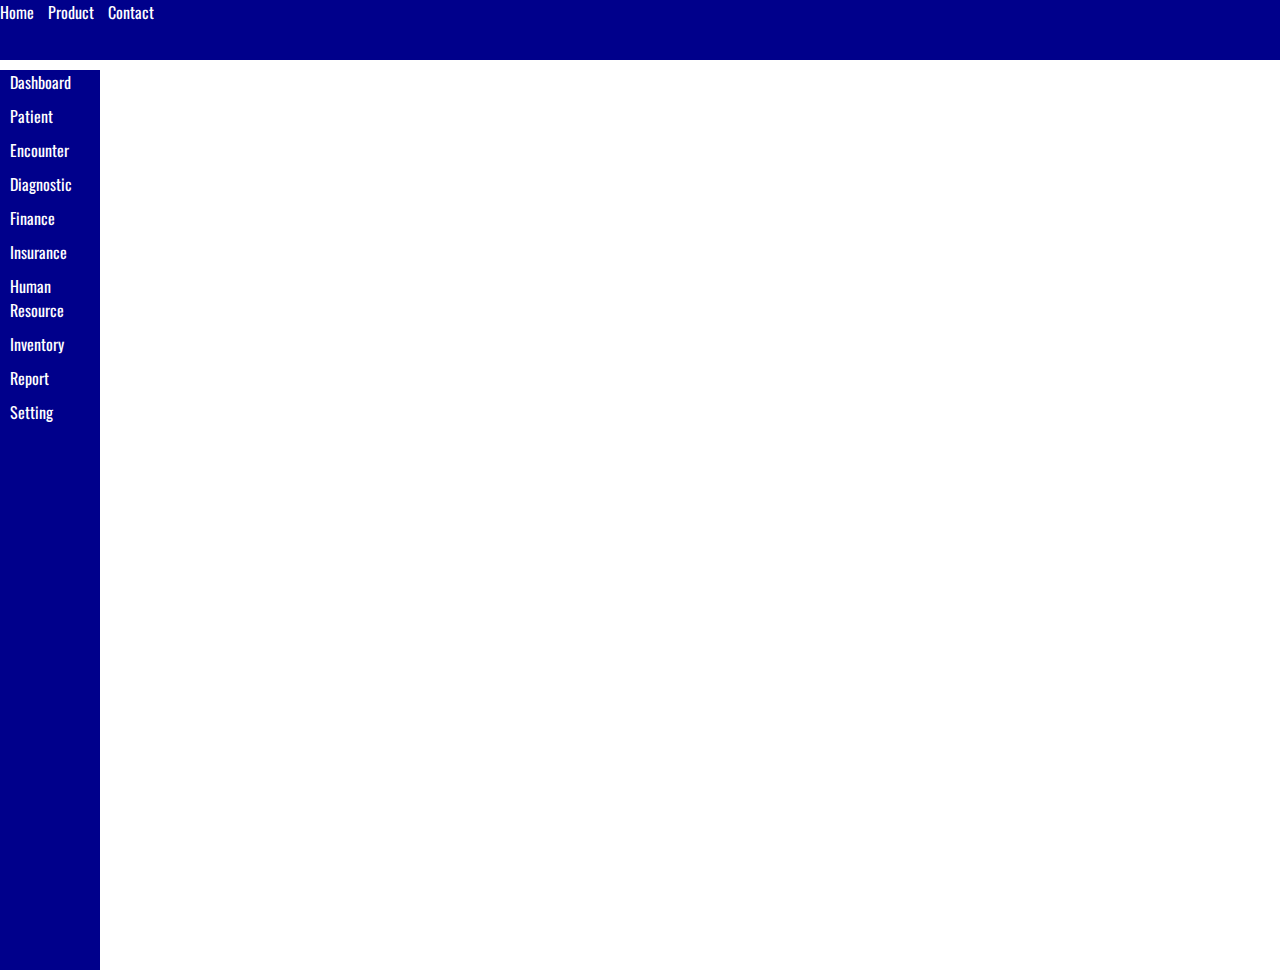
<file: New Project/index.html>
<!DOCTYPE html>
<html lang="en">
<head>
    <meta charset="UTF-8">
    <meta http-equiv="X-UA-Compatible" content="IE=edge">
    <meta name="viewport" content="width=device-width, initial-scale=1.0">
    <link rel="stylesheet" href="style.css">
    <title>Document</title>
</head>
<body>
    <div class="container">
        <ul class="item">
            <li class="item-list"><a href="#">Home</a></li>
            <li class="item-list"><a href="#">Product</a></li>
            <li class="item-list"><a href="#">Contact</a></li>
        </ul>
    </div>
    <div class="row">
        <div class="clm">
            <ul class="items">
                <li class="items-list"><a href="#">Dashboard</a></li>
                <li class="items-list"><a href="#">Patient</a></li>
                <li class="items-list"><a href="#">Encounter</a></li>
                <li class="items-list"><a href="#">Diagnostic</a></li>
                <li class="items-list"><a href="#">Finance</a></li>
                <li class="items-list"><a href="#">Insurance</a></li>
                <li class="items-list"><a href="#">Human Resource</a></li>
                <li class="items-list"><a href="#">Inventory</a></li>
                <li class="items-list"><a href="#">Report</a></li>
                <li class="items-list"><a href="#">Setting</a></li>
            </ul>
        </div>
        <div class="clm2">
            <!-- <div class="div1">
                <p>hello</p>
            </div>
            <div class="div2">
                <p>good</p>
            </div>
            <div class="div3">
                <p>morning</p>
            </div> -->
        </div>
    </div>
</body>
</html>
</file>
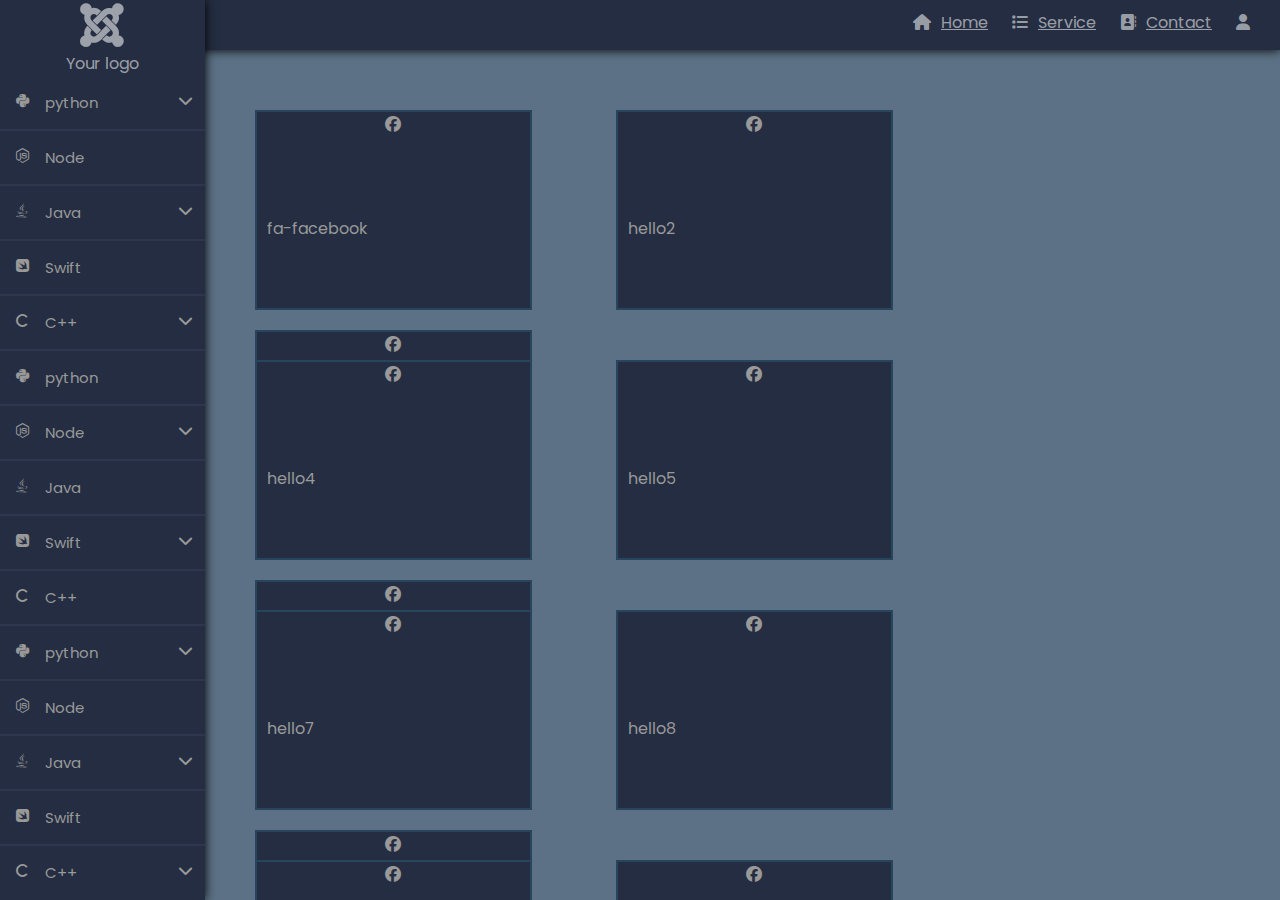
<file: accordion.html>
<!DOCTYPE html>
<html lang="en">
<head>
    <meta charset="UTF-8">
    <meta http-equiv="X-UA-Compatible" content="IE=edge">
    <meta name="viewport" content="width=device-width, initial-scale=1.0">
    <link rel="stylesheet" href="https://cdnjs.cloudflare.com/ajax/libs/font-awesome/6.2.1/css/all.min.css">
    <link rel="stylesheet" href="accordion.css">
    <title>Document</title>
</head>
<body>
    <div class="hor-ver">
        <ul class="list">
            <li class="listt"><a href="accordion.html" class="alist"><i class="fa-solid fa-house"></i>Home</a></li>
            <li class="listt"><a href="" class="alist"><i class="fa-solid fa-list"></i>Service</a></li>
            <li class="listt"><a href="" class="alist"><i class="fa-solid fa-address-book"></i>Contact</a></li>
            <li class="listt"><a href="" class="alist"><i class="fa-solid fa-user"></i></a></li>
        </ul>
    </div>
<!-- space -->
<div class="row">
    <div class="container">
        <ul class="accordion-menu">
            <div class="logo">
                <i class="fa-brands fa-joomla"></i><p>Your logo</p>
            </div>
            <li class="link">
                <div class="dropdown"><i class="fa-brands fa-python"></i>
                    python
                    <i class="fa-solid fa-chevron-down"></i>
                </div>
                <ul class="submenuItems">
                    <li><a href="python.html">level one</a></li>
                    <li><a href="accordion.html">level two</a></li>
                    <li><a href="#">level three</a></li>
                </ul>
            </li>
            <li class="link">
                <div class="dropdown"><i class="fa-brands fa-node-js"></i>
                    Node
                </div>
            </li>
            <li class="link">
                <div class="dropdown"><i class="fa-brands fa-java"></i>
                    Java
                    <i class="fa-solid fa-chevron-down"></i>
                </div>
                <ul class="submenuItems">
                    <li><a href="#">level one</a></li>
                    <li><a href="#">level two</a></li>
                    <li><a href="#">level three</a></li>
                </ul>
            </li>
            <li class="link">
                <div class="dropdown"><i class="fa-brands fa-swift"></i>
                    Swift
                </div>
               
            </li>
            <li class="link">
                <div class="dropdown"><i class="fa-solid fa-c"></i>
                    C++
                    <i class="fa-solid fa-chevron-down"></i>
                </div>
                <ul class="submenuItems">
                    <li><a href="#">level one</a></li>
                    <li><a href="#">level two</a></li>
                    <li><a href="#">level three</a></li>
                </ul>
            </li>
            <li class="link">
                <div class="dropdown"><i class="fa-brands fa-python"></i>
                    python
                </div>
            </li>
            <li class="link">
                <div class="dropdown"><i class="fa-brands fa-node-js"></i>
                    Node
                    <i class="fa-solid fa-chevron-down"></i>
                </div>
                <ul class="submenuItems">
                    <li><a href="#">level one</a></li>
                    <li><a href="#">level two</a></li>
                    <li><a href="#">level three</a></li>
                </ul>
            </li>
            <li class="link">
                <div class="dropdown"><i class="fa-brands fa-java"></i>
                    Java
                </div>
                
            </li>
            <li class="link">
                <div class="dropdown"><i class="fa-brands fa-swift"></i>
                    Swift
                    <i class="fa-solid fa-chevron-down"></i>
                </div>
                <ul class="submenuItems">
                    <li><a href="#">level one</a></li>
                    <li><a href="#">level two</a></li>
                    <li><a href="#">level three</a></li>
                </ul>
            </li>
            <li class="link">
                <div class="dropdown"><i class="fa-solid fa-c"></i>
                    C++
                </div>
                
            </li>
            <li class="link">
                <div class="dropdown"><i class="fa-brands fa-python"></i>
                    python
                    <i class="fa-solid fa-chevron-down"></i>
                </div>
                <ul class="submenuItems">
                    <li><a href="#">level one</a></li>
                    <li><a href="#">level two</a></li>
                    <li><a href="#">level three</a></li>
                </ul>
            </li>
            <li class="link">
                <div class="dropdown"><i class="fa-brands fa-node-js"></i>
                    Node
                </div>
                
            </li>
            <li class="link">
                <div class="dropdown"><i class="fa-brands fa-java"></i>
                    Java
                    <i class="fa-solid fa-chevron-down"></i>
                </div>
                <ul class="submenuItems">
                    <li><a href="#">level one</a></li>
                    <li><a href="#">level two</a></li>
                    <li><a href="#">level three</a></li>
                </ul>
            </li>
            <li class="link">
                <div class="dropdown"><i class="fa-brands fa-swift"></i>
                    Swift
                </div>
                
            </li>
            <li class="link">
                <div class="dropdown"><i class="fa-solid fa-c"></i>
                    C++
                    <i class="fa-solid fa-chevron-down"></i>
                </div>
                <ul class="submenuItems">
                    <li><a href="#">level one</a></li>
                    <li><a href="#">level two</a></li>
                    <li><a href="#">level three</a></li>
                </ul>
            </li>
        </ul>
    </div>
    <!-- other space -->
        <div class="collm">
            <div class="div001">
                <div class="div1">
                    <i class="fa-brands fa-facebook ddd"></i>
                    <p>
                        fa-facebook 
                    </p>
                </div>
                <div class="div1">
                    <i class="fa-brands fa-facebook"></i>
                    <p>
                        hello2
                    </p>
                </div>
                <div class="div1">
                    <i class="fa-brands fa-facebook"></i>
                    <p>
                        hello3
                    </p>
                </div>
            </div>
            <div class="div001">
                <div class="div1">
                    <i class="fa-brands fa-facebook"></i>
                    <p>
                        hello4
                    </p>
                </div>
                <div class="div1">
                    <i class="fa-brands fa-facebook"></i>
                    <p>
                        hello5
                    </p>
                </div>
                <div class="div1">
                    <i class="fa-brands fa-facebook"></i>
                    <p>
                        hello6
                    </p>
                </div>
            </div>
            <div class="div001">
                <div class="div1">
                    <i class="fa-brands fa-facebook"></i>
                    <p>
                        hello7
                    </p>
                </div>
                <div class="div1">
                    <i class="fa-brands fa-facebook"></i>
                    <p>
                        hello8
                    </p>
                </div>
                <div class="div1">
                    <i class="fa-brands fa-facebook"></i>
                    <p>
                        hello9
                    </p>
                </div>
            </div>
            <div class="div001">
                <div class="div1">
                    <i class="fa-brands fa-facebook"></i>
                    <p>
                        hello10
                    </p>
                </div>
                <div class="div1">
                    <i class="fa-brands fa-facebook"></i>
                    <p>
                        hello11
                    </p>
                </div>
                <div class="div1">
                    <i class="fa-brands fa-facebook"></i>
                    <p>
                        hello12
                    </p>
                </div>
            </div>
        </div>
    </div>
    </body>
    <script src="accordion.js"></script>
</body>
</html>
</file>
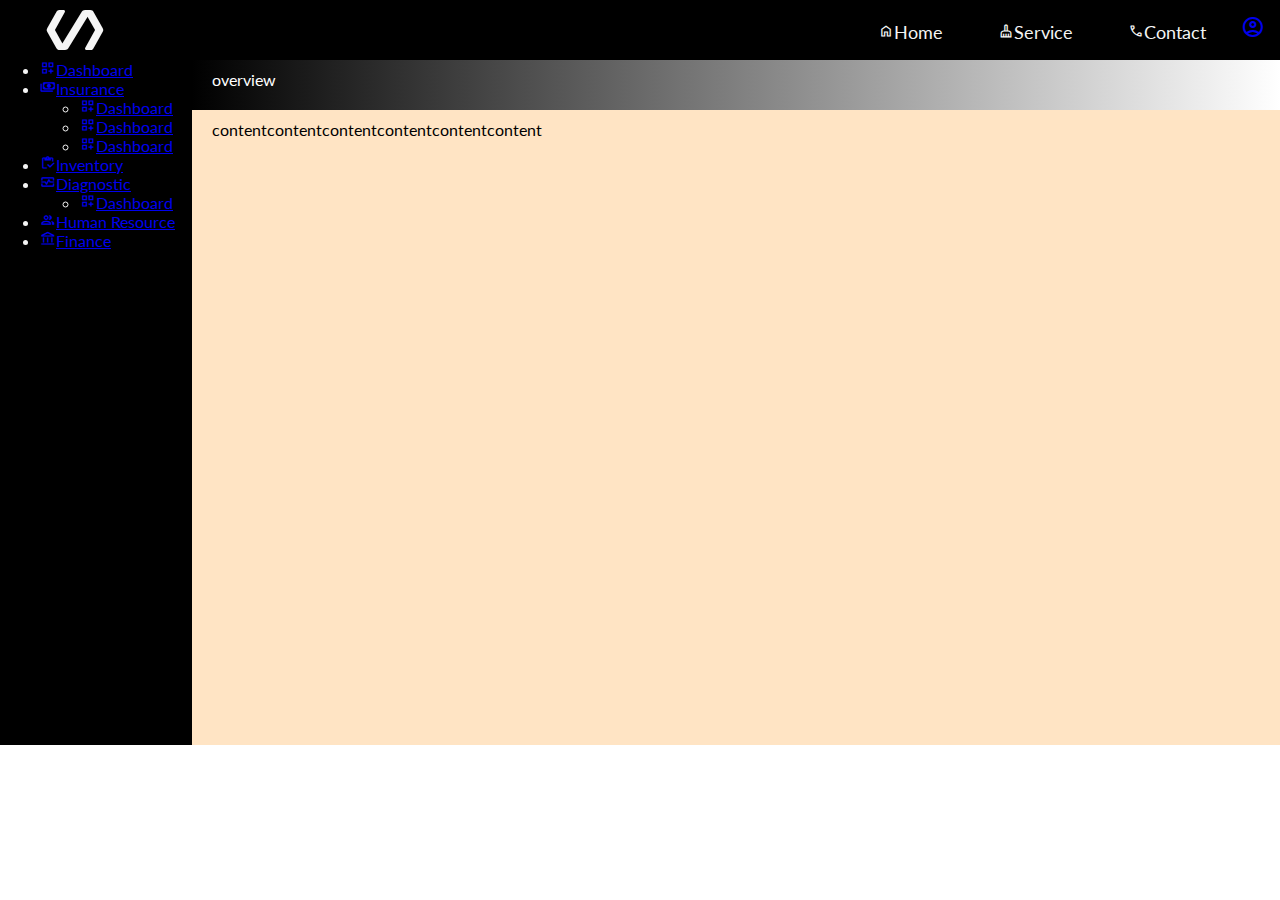
<file: dashboard.html>
<!DOCTYPE html>
<html lang="en">
<head>
    <meta charset="UTF-8">
    <meta http-equiv="X-UA-Compatible" content="IE=edge">
    <meta name="viewport" content="width=device-width, initial-scale=1.0">
    <link rel="stylesheet" href="style.css">
    <title>Home</title>
</head>
<body>
    <div class="hor-navbar">
        <span class="material-symbols-rounded sizz">
            polymer
            </span>
        <ul class="items">
            <li class="item-list"><a href="Home.html"><span class="material-symbols-outlined">Home</span>Home</a></li>
            <li class="item-list"><a href="#"><span class="material-symbols-outlined"> cleaning_services </span>Service</a></li>
            <li class="item-list"><a href="#"><span class="material-symbols-outlined"> call</span>Contact</a></li>
            <a href="#"><span class="material-symbols-rounded profile">
                account_circle
                </span></a>
        </ul>
    </div>
    <div class="row">
    <div class="ver-navbar">
        <ul class="ver-items">
            <li class="ver-itemlist"><a href="dashboard.html"><span class="material-symbols-outlined">
                dashboard_customize
                </span>Dashboard</a></li>
            <li class="ver-itemlist"><a href="#"><span class="material-symbols-outlined">
                payments
                </span>Insurance</a>
                <ul class="next">
                <li class="ver-itemlist-next"><a href="#"><span class="material-symbols-outlined">
                    dashboard_customize
                    </span>Dashboard</a></li>
                    <li class="ver-itemlist-next"><a href="#"><span class="material-symbols-outlined">
                        dashboard_customize
                        </span>Dashboard</a></li>
                        <li class="ver-itemlist-next"><a href="#"><span class="material-symbols-outlined">
                            dashboard_customize
                            </span>Dashboard</a></li>
                        </ul>
            </li>
            <li class="ver-itemlist"><a href="#"><span class="material-symbols-outlined">
                inventory
                </span>Inventory</a></li>
            <li class="ver-itemlist"><a href="#"><span class="material-symbols-outlined">
                monitor_heart
                </span>Diagnostic</a>
                <ul class="next">
                <li class="ver-itemlist-next"><a href="#"><span class="material-symbols-outlined">
                    dashboard_customize
                    </span>Dashboard</a></li>
                </li>
            </ul>
            <li class="ver-itemlist"><a href="#"><span class="material-symbols-outlined">
                group
                </span>Human Resource</a></li>
            <li class="ver-itemlist"><a href="#"><span class="material-symbols-outlined">
                account_balance
                </span>Finance</a></li>
        </ul>
    </div>
    <div class="work-area">
        <div class="tittle-hdr">
            <p>overview</p>
        </div>
        <div class="content">
            <p>contentcontentcontentcontentcontentcontent</p>
        </div>
    </div>
    </div>
</body>
</html>
</file>
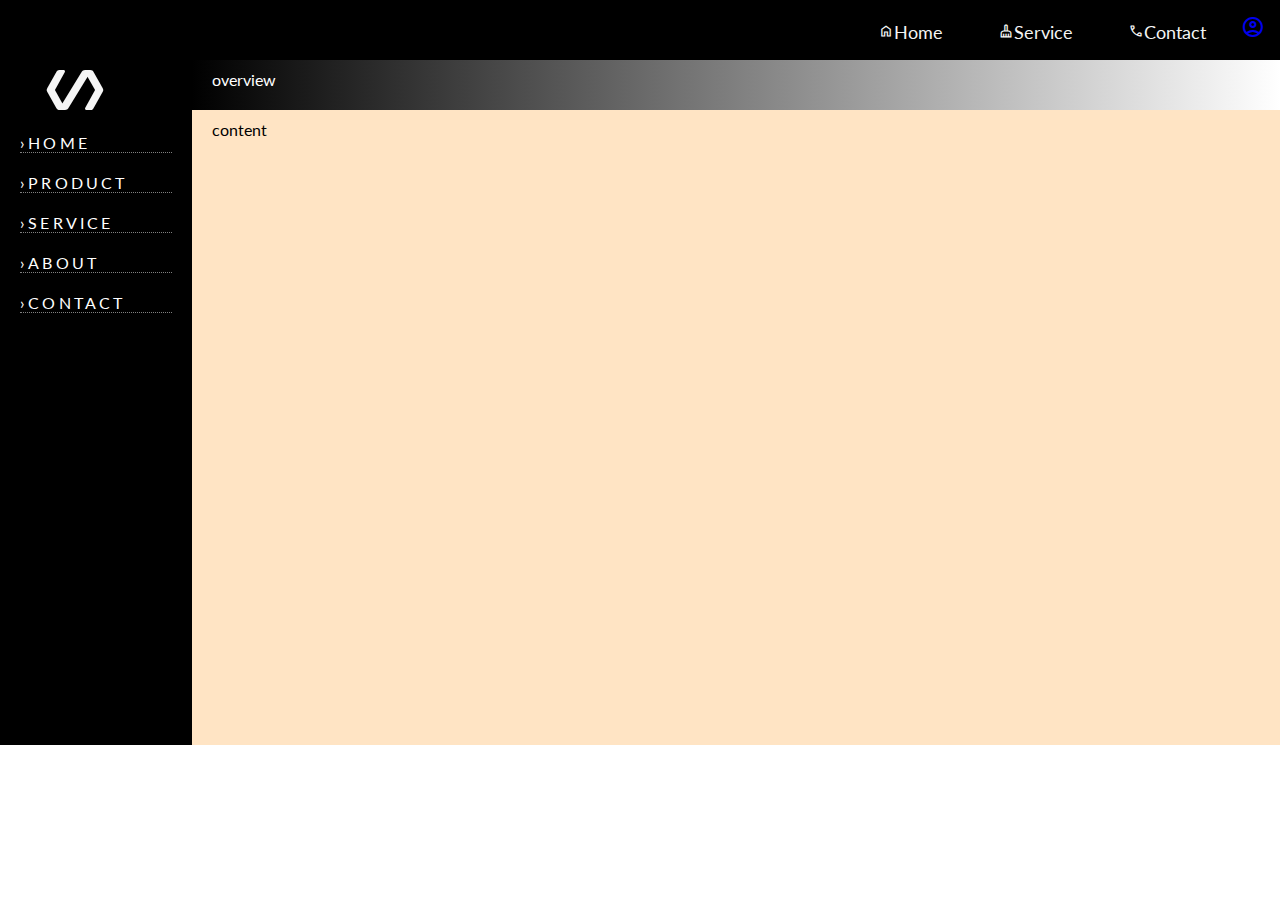
<file: Home.html>
<!DOCTYPE html>
<html lang="en">
<head>
    <meta charset="UTF-8">
    <meta http-equiv="X-UA-Compatible" content="IE=edge">
    <meta name="viewport" content="width=device-width, initial-scale=1.0">
    <link rel="stylesheet" href="style.css">
    <title>Home</title>
</head>
<body>
    <div class="hor-navbar">
        <ul class="items">
            <li class="item-list"><a href="#"><span class="material-symbols-outlined">Home</span>Home</a></li>
            <li class="item-list"><a href="#"><span class="material-symbols-outlined"> cleaning_services </span>Service</a></li>
            <li class="item-list"><a href="#"><span class="material-symbols-outlined"> call</span>Contact</a></li>
            <a href="#"><span class="material-symbols-rounded profile">
                account_circle
                </span></a>
        </ul>
    </div>
    <div class="row">
    <div class="ver-navbar">
        <span class="material-symbols-rounded sizz">
            polymer
            </span>
        <ul class="vul">
            <li class="vulli"><a href="#" class="lia">Home</a></li>
            <li class="vulli"><a href="#" class="lia">Product</a></li>
            <ul class="liul">
                <li class="ulliulli"><a href="" class="ullia"><span class="sub-arrow"></span>Item 1</a></li>
                <li class="ulliulli"><a href="" class="ullia"><span class="sub-arrow"></span>Item 2</a></li>
                <li class="ulliulli"><a href="" class="ullia"><span class="sub-arrow"></span>Item 3</a></li>
                <li class="ulliulli"><a href="" class="ullia"><span class="sub-arrow"></span>Item 4</a></li>
            </ul>
            <li class="vulli"><a href="#" class="lia">Service</a></li>
            <li class="vulli"><a href="#" class="lia">About</a></li>
            <li class="vulli"><a href="#" class="lia">Contact</a></li>
        </ul>
    </div>
    <div class="work-area">
        <div class="tittle-hdr">
            <p>overview</p>
        </div>
        <div class="content">
            <p>content</p>
        </div>
    </div>
    </div>
</body>
</html>
</file>
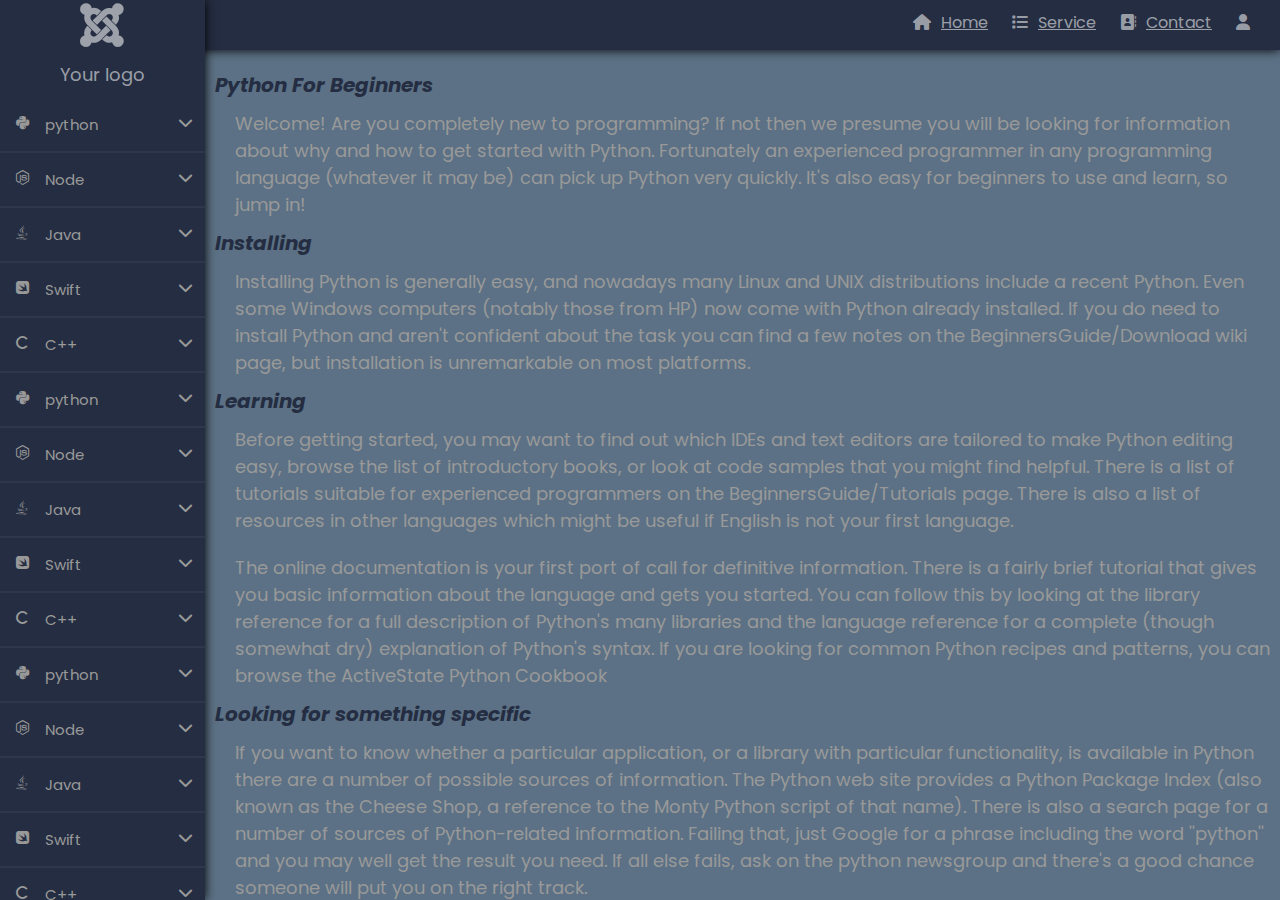
<file: python.html>
<!DOCTYPE html>
<html lang="en">
<head>
    <meta charset="UTF-8">
    <meta http-equiv="X-UA-Compatible" content="IE=edge">
    <meta name="viewport" content="width=device-width, initial-scale=1.0">
    <link rel="stylesheet" href="https://cdnjs.cloudflare.com/ajax/libs/font-awesome/6.2.1/css/all.min.css">
    <link rel="stylesheet" href="accordion.css">
    <link rel="stylesheet" href="python.css">
    <title>Document</title>
</head>
<body>
    <div class="hor-ver">
        <ul class="list">
            <li class="listt"><a href="accordion.html" class="alist"><i class="fa-solid fa-house"></i>Home</a></li>
            <li class="listt"><a href="" class="alist"><i class="fa-solid fa-list"></i>Service</a></li>
            <li class="listt"><a href="" class="alist"><i class="fa-solid fa-address-book"></i>Contact</a></li>
            <li class="listt"><a href="" class="alist"><i class="fa-solid fa-user"></i></a></li>
        </ul>
        </div>
        <!-- space -->
        <div class="row">
    <div class="container">
        
        <ul class="accordion-menu">
            <div class="logo">
                <i class="fa-brands fa-joomla"></i><p>Your logo</p>
            </div>
            <li class="link">
                <div class="dropdown"><i class="fa-brands fa-python"></i>
                    python
                    <i class="fa-solid fa-chevron-down"></i>
                </div>
                <ul class="submenuItems">
                    <li><a href="python.html">level one</a></li>
                    <li><a href="accordion.html">level two</a></li>
                    <li><a href="#">level three</a></li>
                </ul>
            </li>
            <li class="link">
                <div class="dropdown"><i class="fa-brands fa-node-js"></i>
                    Node
                    <i class="fa-solid fa-chevron-down"></i>
                </div>
                <ul class="submenuItems">
                    <li><a href="#">level one</a></li>
                    <li><a href="#">level two</a></li>
                    <li><a href="#">level three</a></li>
                </ul>
            </li>
            <li class="link">
                <div class="dropdown"><i class="fa-brands fa-java"></i>
                    Java
                    <i class="fa-solid fa-chevron-down"></i>
                </div>
                <ul class="submenuItems">
                    <li><a href="#">level one</a></li>
                    <li><a href="#">level two</a></li>
                    <li><a href="#">level three</a></li>
                </ul>
            </li>
            <li class="link">
                <div class="dropdown"><i class="fa-brands fa-swift"></i>
                    Swift
                    <i class="fa-solid fa-chevron-down"></i>
                </div>
                <ul class="submenuItems">
                    <li><a href="#">level one</a></li>
                    <li><a href="#">level two</a></li>
                    <li><a href="#">level three</a></li>
                </ul>
            </li>
            <li class="link">
                <div class="dropdown"><i class="fa-solid fa-c"></i>
                    C++
                    <i class="fa-solid fa-chevron-down"></i>
                </div>
                <ul class="submenuItems">
                    <li><a href="#">level one</a></li>
                    <li><a href="#">level two</a></li>
                    <li><a href="#">level three</a></li>
                </ul>
            </li>
            <li class="link">
                <div class="dropdown"><i class="fa-brands fa-python"></i>
                    python
                    <i class="fa-solid fa-chevron-down"></i>
                </div>
                <ul class="submenuItems">
                    <li><a href="#">level one</a></li>
                    <li><a href="#">level two</a></li>
                    <li><a href="#">level three</a></li>
                </ul>
            </li>
            <li class="link">
                <div class="dropdown"><i class="fa-brands fa-node-js"></i>
                    Node
                    <i class="fa-solid fa-chevron-down"></i>
                </div>
                <ul class="submenuItems">
                    <li><a href="#">level one</a></li>
                    <li><a href="#">level two</a></li>
                    <li><a href="#">level three</a></li>
                </ul>
            </li>
            <li class="link">
                <div class="dropdown"><i class="fa-brands fa-java"></i>
                    Java
                    <i class="fa-solid fa-chevron-down"></i>
                </div>
                <ul class="submenuItems">
                    <li><a href="#">level one</a></li>
                    <li><a href="#">level two</a></li>
                    <li><a href="#">level three</a></li>
                </ul>
            </li>
            <li class="link">
                <div class="dropdown"><i class="fa-brands fa-swift"></i>
                    Swift
                    <i class="fa-solid fa-chevron-down"></i>
                </div>
                <ul class="submenuItems">
                    <li><a href="#">level one</a></li>
                    <li><a href="#">level two</a></li>
                    <li><a href="#">level three</a></li>
                </ul>
            </li>
            <li class="link">
                <div class="dropdown"><i class="fa-solid fa-c"></i>
                    C++
                    <i class="fa-solid fa-chevron-down"></i>
                </div>
                <ul class="submenuItems">
                    <li><a href="#">level one</a></li>
                    <li><a href="#">level two</a></li>
                    <li><a href="#">level three</a></li>
                </ul>
            </li>
            <li class="link">
                <div class="dropdown"><i class="fa-brands fa-python"></i>
                    python
                    <i class="fa-solid fa-chevron-down"></i>
                </div>
                <ul class="submenuItems">
                    <li><a href="#">level one</a></li>
                    <li><a href="#">level two</a></li>
                    <li><a href="#">level three</a></li>
                </ul>
            </li>
            <li class="link">
                <div class="dropdown"><i class="fa-brands fa-node-js"></i>
                    Node
                    <i class="fa-solid fa-chevron-down"></i>
                </div>
                <ul class="submenuItems">
                    <li><a href="#">level one</a></li>
                    <li><a href="#">level two</a></li>
                    <li><a href="#">level three</a></li>
                </ul>
            </li>
            <li class="link">
                <div class="dropdown"><i class="fa-brands fa-java"></i>
                    Java
                    <i class="fa-solid fa-chevron-down"></i>
                </div>
                <ul class="submenuItems">
                    <li><a href="#">level one</a></li>
                    <li><a href="#">level two</a></li>
                    <li><a href="#">level three</a></li>
                </ul>
            </li>
            <li class="link">
                <div class="dropdown"><i class="fa-brands fa-swift"></i>
                    Swift
                    <i class="fa-solid fa-chevron-down"></i>
                </div>
                <ul class="submenuItems">
                    <li><a href="#">level one</a></li>
                    <li><a href="#">level two</a></li>
                    <li><a href="#">level three</a></li>
                </ul>
            </li>
            <li class="link">
                <div class="dropdown"><i class="fa-solid fa-c"></i>
                    C++
                    <i class="fa-solid fa-chevron-down"></i>
                </div>
                <ul class="submenuItems">
                    <li><a href="#">level one</a></li>
                    <li><a href="#">level two</a></li>
                    <li><a href="#">level three</a></li>
                </ul>
            </li>
        </ul>
    </div>
    <!-- other space -->
    <div class="collm">
        <h3 class="piss">Python For Beginners</h3>
        <p>
            Welcome! Are you completely new to programming? If not then we presume you will be looking for information about why and how to get started with Python. Fortunately an experienced programmer in any programming language (whatever it may be) can pick up Python very quickly. It's also easy for beginners to use and learn, so jump in!
        </p>
        <h3>Installing</h3>
        <p>
            Installing Python is generally easy, and nowadays many Linux and UNIX distributions include a recent Python. Even some Windows computers (notably those from HP) now come with Python already installed. If you do need to install Python and aren't confident about the task you can find a few notes on the BeginnersGuide/Download wiki page, but installation is unremarkable on most platforms.
        </p>
        <h3>Learning</h3>
        <p>
            Before getting started, you may want to find out which IDEs and text editors are tailored to make Python editing easy, browse the list of introductory books, or look at code samples that you might find helpful.

There is a list of tutorials suitable for experienced programmers on the BeginnersGuide/Tutorials page. There is also a list of resources in other languages which might be useful if English is not your first language.
        </p>
        <p>
            The online documentation is your first port of call for definitive information. There is a fairly brief tutorial that gives you basic information about the language and gets you started. You can follow this by looking at the library reference for a full description of Python's many libraries and the language reference for a complete (though somewhat dry) explanation of Python's syntax. If you are looking for common Python recipes and patterns, you can browse the ActiveState Python Cookbook
        </p>
        <h3>Looking for something specific</h3>
        <p>
            If you want to know whether a particular application, or a library with particular functionality, is available in Python there are a number of possible sources of information. The Python web site provides a Python Package Index (also known as the Cheese Shop, a reference to the Monty Python script of that name). There is also a search page for a number of sources of Python-related information. Failing that, just Google for a phrase including the word ''python'' and you may well get the result you need. If all else fails, ask on the python newsgroup and there's a good chance someone will put you on the right track.
        </p>
        <h3>Frequently asking questions</h3>
        <p>
            If you have a question, it's a good idea to try the FAQ, which answers the most commonly asked questions about Python.
        </p>
        <h3>Looking to help</h3>
        <p>
            If you want to help to develop Python, take a look at the developer area for further information. Please note that you don't have to be an expert programmer to help. The documentation is just as important as the compiler, and still needs plenty of work!
        </p>
    </div>
</div>
    </body>
    <script src="accordion.js"></script>
</body>
</html>
</file>
<file: New Project/style.css>
@import url('https://fonts.googleapis.com/css2?family=Chivo+Mono&family=Lora&family=Oswald&display=swap');
@import url('https://fonts.googleapis.com/css2?family=Lora&family=Oswald&display=swap');
* {
    font-family: 'Lora', serif;
    font-family: 'Oswald', sans-serif;
    margin: 0;
    padding: 0;
}

.comtainer {
    font-family: 'Chivo Mono', monospace;
    font-family: 'Lora', serif;
    font-family: 'Oswald', sans-serif;

    background-color: darkblue;
}

.item {
list-style: none;
background-color: darkblue;
color: whitesmoke;
width: 100%;
height: 60px;
}

.item-list {
/* float: right; */
display: inline-block;
margin-right: 10px;
}

.item-list a {
    text-decoration: none;
    color: white;
}

.row {
width: 100%;
height: 100vh-60px;
display: flex;
}

.clm {
flex: 1;
}

.items {
list-style: none;
width: 100px;
height: 100vh;
background-color: darkblue;
}

.items-list {
 display: block;
 text-align: left;
 margin: 10px 10px 10px 10px;
}

.items-list a {
    text-decoration: none;
    color: white;
}

.items-list a:hover{
    background-color: orange;
}

.clm2 {
}

.div1 {

}

.div2 {

}

.div3 {

}
</file>
<file: accordion.css>
@import url('https://fonts.googleapis.com/css2?family=Oswald&family=Poppins&family=Roboto&display=swap');

*{
    margin: 0;
    padding: 0;
    box-sizing: border-box;
    font-family: 'Poppins',sans-serif;
}

body {
    background: #5c7185;
    overflow: hidden;
}
.hor-ver{
    width: 100%;
    height: 50px;
    background-color: #242d41;
    position: absolute;
    box-shadow: 0 0 10px #000;
    z-index: 1;
}
.list{
    list-style: none;
    /* text-align: right; */
    float: right;
}

.listt{
    display: inline-block;
    margin: 10px 20px 10px 0;
}

.listt:hover{
    background: #566f82;
    background: -webkit-gradient(linear, 0% 0%, 0% 100%, from(#27455c), to(#273a47));
}
.alist{
    /* text-decoration: none; */
    color: rgba(255, 255, 255, 0.552);
}

.listt i{
    margin-right: 10px;
}

.logo{
    text-align: center;
    color: rgba(255, 255, 255, 0.552);
}
.fa-joomla{
    font-size: 50px;
}
ul {
    list-style: none;
}
.row{
 display: flex; 
 position: absolute; 
 width: 100%;
 height: 100vh;
}
.container{
    width: 16%;
    /* position: absolute; */
    z-index: 2;
}
.accordion-menu {
    height: 100vh;
    margin: 0;
    background: #242d41;
    overflow-x: hidden;
    overflow-y: auto;
    box-shadow: 0 0 10px #000;
}
.accordion-menu li:last-child .dropdown{
    border-bottom: 0;
} 
.accordion-menu li.active .dropdown{
    color: #fff;
}
.accordion-menu li.active .dropdown .fa-chevron-down{
    transform: rotate(180deg);

}
.dropdown{
    cursor: pointer;
    display: block;
    padding: 15px 15px 15px 45px;
    font-size: 15px;
    border-bottom: 2px solid #2d374d;
    color: #999;
    position: relative;
    transition: all 0.4s ease-out;
}
.dropdown:hover{
    background: #566f82;
    background: -webkit-gradient(linear, 0% 0%, 0% 100%, from(#27455c), to(#273a47));
}
.dropdown:active{
    
    background: #566f82;
    background: -webkit-gradient(linear, 0% 0%, 0% 100%, from(#27455c), to(#273a47));
}
.dropdown i{
    position: absolute;
    top: 17px;
    left: 16px;
}
.dropdown .fa-chevron-down{
    right: 12px;
    left: auto;
    transition: transform 0.2s ease-in-out;
}
.submenuItems{
    display: none;
    background: #2d374d;
}
.accordion-menu li.active .submenuItems{
    display: block;
}

.submenuItems a{
    display: block;
    color: #66b2ff;
    font-weight: 600;
    padding: 12px 12px 12px 45px;
    transition: all 0.2s ease-out;
    text-decoration: none;
}
.submenuItems a:hover{
    background: #5c7185;
    color: #fff;
}
.collm{
width: 84%;
padding-top: 50px;
padding-left: 10px;
overflow-x: hidden;
overflow-y: auto;
z-index: 0;
}
.div001{
    width: 100%;
    height: 200px;
    display: flex;
    margin-bottom: 50px;
    margin-top: 50px;
    display: block;
    transition: 1s;
}
.div1{
    width: 26%;
    height: 200px;
    border: 2px solid #27455c;
    box-shadow: #27455c;
    box-sizing: border-box;
    margin: 10px 40px 10px 40px;
    text-align: center;
    flex: 1;
    display: inline-block;
    background-color: #242d41;
    justify-content: center;
}
.div1:hover{
    transform: scale(1.1);
}

.collm i{
    color: #999;
    width: 100px;
    height: 100px;
    text-align: center;
}
.collm p{
    color: #999;
    text-align: left;
    margin-left: 10px;
}
</file>
<file: style.css>
@import url('https://fonts.googleapis.com/css2?family=Lato:ital,wght@1,100&display=swap');
@import url('https://fonts.googleapis.com/css2?family=Material+Symbols+Outlined:opsz,wght,FILL,GRAD@20..48,100..700,0..1,-50..200');
@import url('https://fonts.googleapis.com/css2?family=Material+Symbols+Outlined:opsz,wght,FILL,GRAD@20..48,100..700,0..1,-50..200');
@import url('https://fonts.googleapis.com/css2?family=Material+Symbols+Outlined:opsz,wght,FILL,GRAD@48,400,0,0');
@import url('https://fonts.googleapis.com/css2?family=Material+Symbols+Outlined:opsz,wght,FILL,GRAD@48,400,0,0');
@import url('https://fonts.googleapis.com/css2?family=Material+Symbols+Outlined:opsz,wght,FILL,GRAD@48,400,0,0');
@import url('https://fonts.googleapis.com/css2?family=Material+Symbols+Outlined:opsz,wght,FILL,GRAD@48,400,0,0');
@import url('https://fonts.googleapis.com/css2?family=Material+Symbols+Outlined:opsz,wght,FILL,GRAD@48,400,0,0');
@import url('https://fonts.googleapis.com/css2?family=Material+Symbols+Outlined:opsz,wght,FILL,GRAD@48,400,0,0');
@import url('https://fonts.googleapis.com/css2?family=Material+Symbols+Rounded:opsz,wght,FILL,GRAD@48,400,0,0');
@import url('https://fonts.googleapis.com/css2?family=Material+Symbols+Rounded:opsz,wght,FILL,GRAD@48,400,0,0');
*{
    margin: 0;
    font-family: 'Lato', sans-serif;
    box-sizing: border-box;
}
.material-symbols-outlined {
    font-size: 16px;
}
.hor-navbar {
width: 100%;
height: 60px;
font-size: large;
background-color: black;
color: whitesmoke;
}
.sizz {
    font-size: 60px;
    padding-left: 45px;
}
.items {
float: right;
list-style: none;
margin: 15px;
}
.item-list {
margin-right: 10px;
padding: 20px;
display: inline;
padding: 10px;
}
.item-list a {
color: whitesmoke;
text-decoration: none;
margin: 10px;
}
.item-list a:hover {
    background-color: antiquewhite;
    color: red;
}
.row {
    display: flex;
    height: 42.8rem;
}
                    .ver-navbar {
                    background-color: black;
                    color: whitesmoke;
                    flex: 1;
                    }
                    .vul {
                        list-style-type: none;
                        margin: 0px;
                        padding: 0px;
                    }
                    .vulli {
                        text-align: left;
                        padding: 10px 20px 10px 20px;
                    }
                    .vulli:hover {
                        background-color: blanchedalmond;
                        display: block;
                    }
                    .lia {
                        text-decoration: none;
                        text-transform: uppercase;
                        letter-spacing: .2em;
                        color: #fff;
                        display: block;
                        border-bottom: 1px dotted gray;
                    }
                    .lia::before {
                        content: '\203A';
                    }
                    .liul {
                        list-style: none;
                        margin: 0px;
                        padding: 0px;
                        display: none;
                    }
                    .ulliulli {
                        text-align: left;
                        padding: 10px 20px 10px 20px;
                    }
                    .ulliulli:hover {
                        background-color: blanchedalmond;
                        display: block;
                        /* content: '\203A'; */
                    }
                    .ullia {
                        text-decoration: none;
                        text-transform: uppercase;
                        letter-spacing: .2em;
                        color: #fff;
                        display: block;
                        border-bottom: 1px dotted gray;
                    }
.work-area {
background-color: bisque;
text-align: justify;
width: 85%;
}
.tittle-hdr {
padding: 10px 0px 20px 20px;
height: 50px;
background-image: linear-gradient(to right,black,white);
color: white;
}
.content p {
    padding: 10px 0px 20px 20px;
}
</file>
<file: python.css>
@import url('https://fonts.googleapis.com/css2?family=Lora&family=Oswald&family=Roboto&display=swap');
body{
    font-family: 'Lora', serif;
    font-family: 'Oswald', sans-serif;
    font-family: 'Roboto', sans-serif;
    color: #242d41;
}
h3:first-child{
    margin-top: 20px;
}
h3 {
font-size: 20px;
font-style: italic;
/* border-bottom: 2px solid silver; */
}

p{
    font-size: 18px;
    border-radius: 8px;
    padding: 10px;

}
</file>
